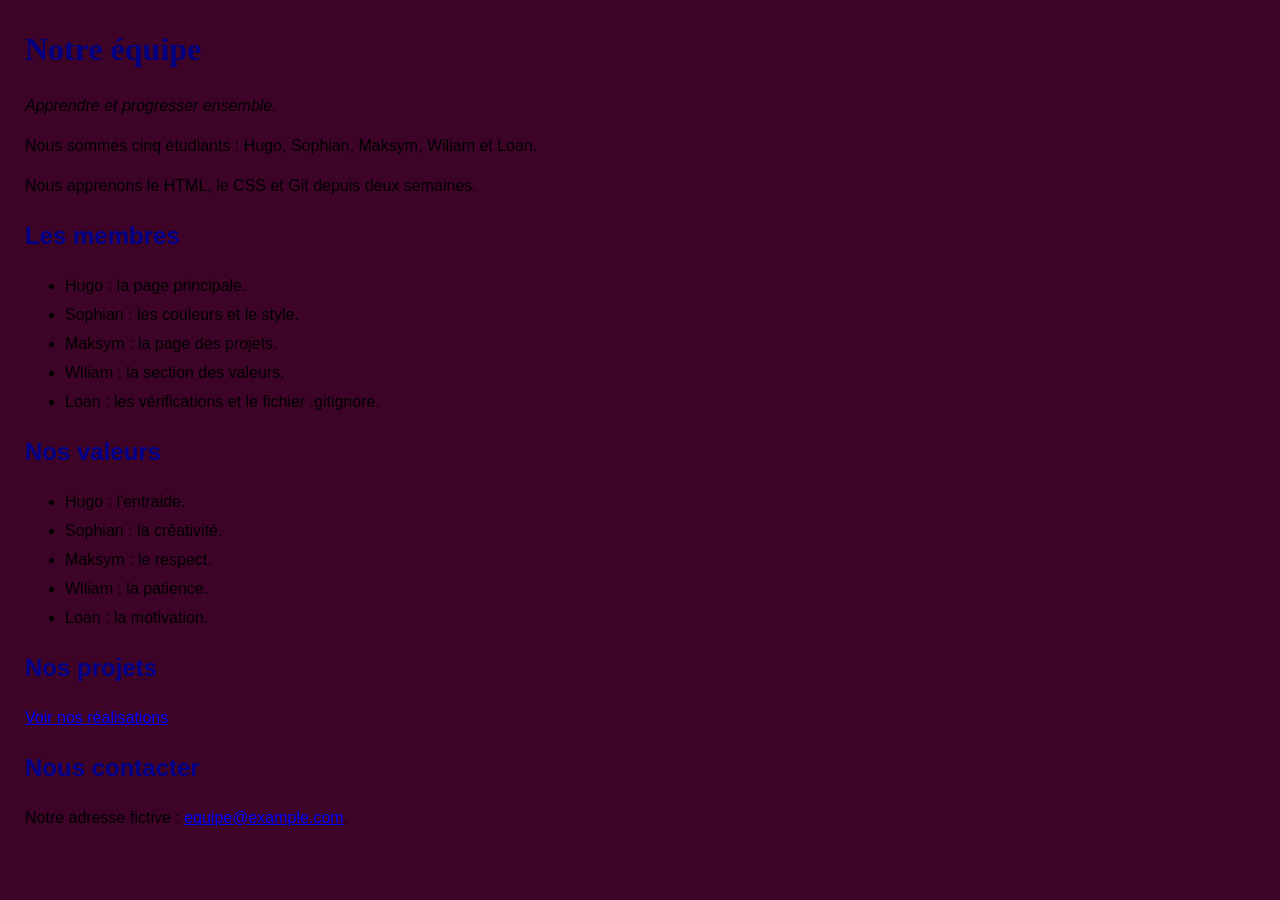
<file: index.html>
<!DOCTYPE html>
<html lang="fr">
<head>
  <meta charset="UTF-8">
  <meta name="viewport" content="width=device-width, initial-scale=1">
  <title>Notre équipe</title>
  <link rel="stylesheet" href="style.css">
</head>
<body>
  <h1>Notre équipe</h1>
  <p class="devise">Apprendre et progresser ensemble.</p>
  <p>Nous sommes cinq étudiants : Hugo, Sophian, Maksym, Wiliam et Loan.</p>
  <p>Nous apprenons le HTML, le CSS et Git depuis deux semaines.</p>

  <h2>Les membres</h2>
  <ul id="membres">
    <li>Hugo : la page principale.</li>
    <li>Sophian : les couleurs et le style.</li>
    <li>Maksym : la page des projets.</li>
    <li>Wiliam : la section des valeurs.</li>
    <li>Loan : les vérifications et le fichier .gitignore.</li>
  </ul>

  <h2>Nos valeurs</h2>
  <ul>
    <li>Hugo : l'entraide.</li>
    <li>Sophian : la créativité.</li>
    <li>Maksym : le respect.</li>
    <li>Wiliam : la patience.</li>
    <li>Loan : la motivation.</li>
  </ul>

  <h2>Nos projets</h2>
  <p><a href="projets.html">Voir nos réalisations</a></p>

  <h2>Nous contacter</h2>
  <p>Notre adresse fictive : <a href="mailto:equipe@example.com">equipe@example.com</a>.</p>
</body>
</html>
</file>
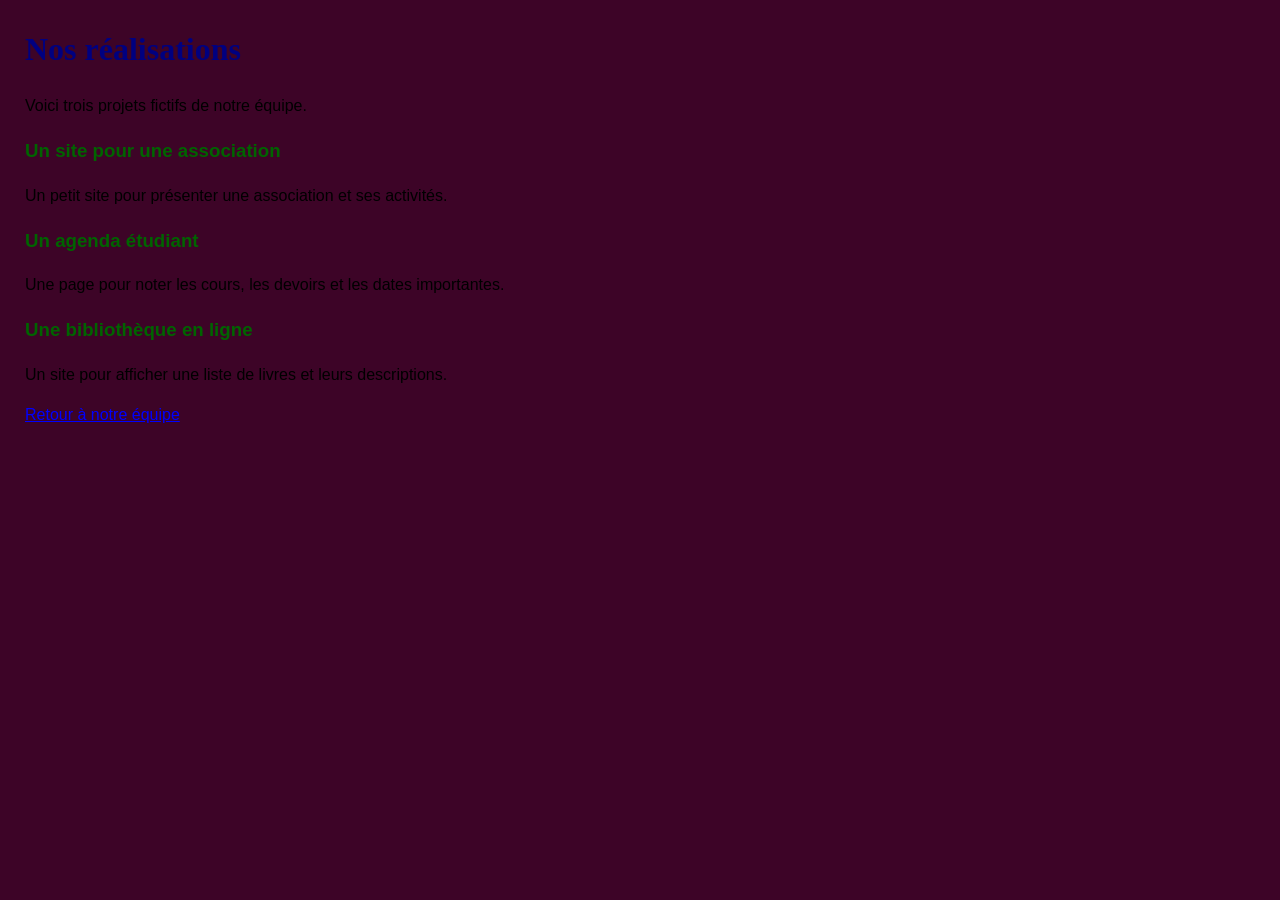
<file: projets.html>
<!DOCTYPE html>
<html lang="fr">
<head>
  <meta charset="UTF-8">
  <meta name="viewport" content="width=device-width, initial-scale=1">
  <title>Nos réalisations</title>
  <link rel="stylesheet" href="style.css">
</head>
<body>
  <h1>Nos réalisations</h1>
  <p>Voici trois projets fictifs de notre équipe.</p>

  <h3>Un site pour une association</h3>
  <p>Un petit site pour présenter une association et ses activités.</p>

  <h3>Un agenda étudiant</h3>
  <p>Une page pour noter les cours, les devoirs et les dates importantes.</p>

  <h3>Une bibliothèque en ligne</h3>
  <p>Un site pour afficher une liste de livres et leurs descriptions.</p>

  <p><a href="index.html">Retour à notre équipe</a></p>
</body>
</html>
</file>
<file: style.css>
body {
  background-color: #3d0427;
  font-family: Arial, sans-serif;
  margin: 25px;
  line-height: 1.5;
}

h1 {
  color: navy;
  font-family: "Times New Roman", Times, serif, sans-serif;
}

h2 {
  color: darkblue;
}

h3 {
  color: darkgreen;
}

.devise {
  font-style: italic;
}

a {
  color: blue;
}

li {
  margin-bottom: 5px;
}
</file>
